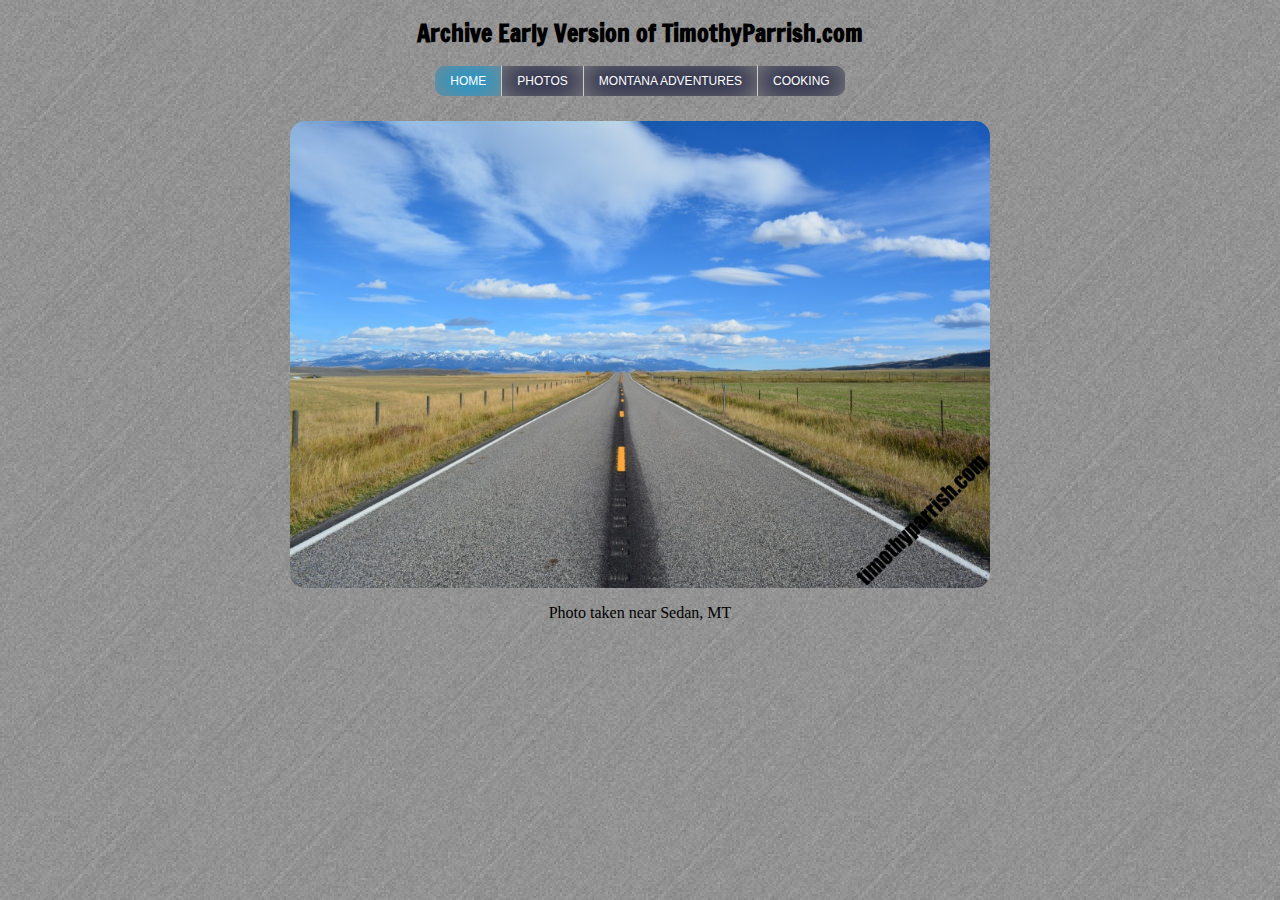
<file: index.html>
<!DOCTYPE HTML>

<html>
	<head>
		<meta charset="UTF-8">
		<title>TimothyParrish.com</title>
		<link href="css/global.css" rel="stylesheet" type="text/css">
		<link href="css/index.css" rel="stylesheet" type="text/css">
		<link href="https://fonts.googleapis.com/css?family=Francois+One" rel="stylesheet">
	</head>
	
	<body>
		<div id="header">
			<h1>Archive Early Version of TimothyParrish.com</h1>
		</div><!--end of header-->
	
		<div class="flex-container">
			<div id="firstLink" class="current"><a href="index.html">Home</a></div>
			<div><a href="html/photos.html">Photos</a></div>
			<div><a href="html/montana.html">Montana Adventures</a></div>
			<div id="lastLink"><a href="html/cooking.html">Cooking</a></div>		
		</div><!--end of flex container-->

		<div id="heroImage">
			<img src="images/montanaHighway.jpg" alt="Montana Highway">		
		</div><!--end of heroImage-->

  		<div id="photoLabel">
  			<p>Photo taken near Sedan, MT</p>
  		</div><!--end of photoLabel-->

  		<div id="footer">
  		 	<!-- <a href="mailto:admin@timothyparrish.com">Contact Webmaster</a> -->
  		</div><!--end of footer-->
  		
	</body>
</html>
</file>
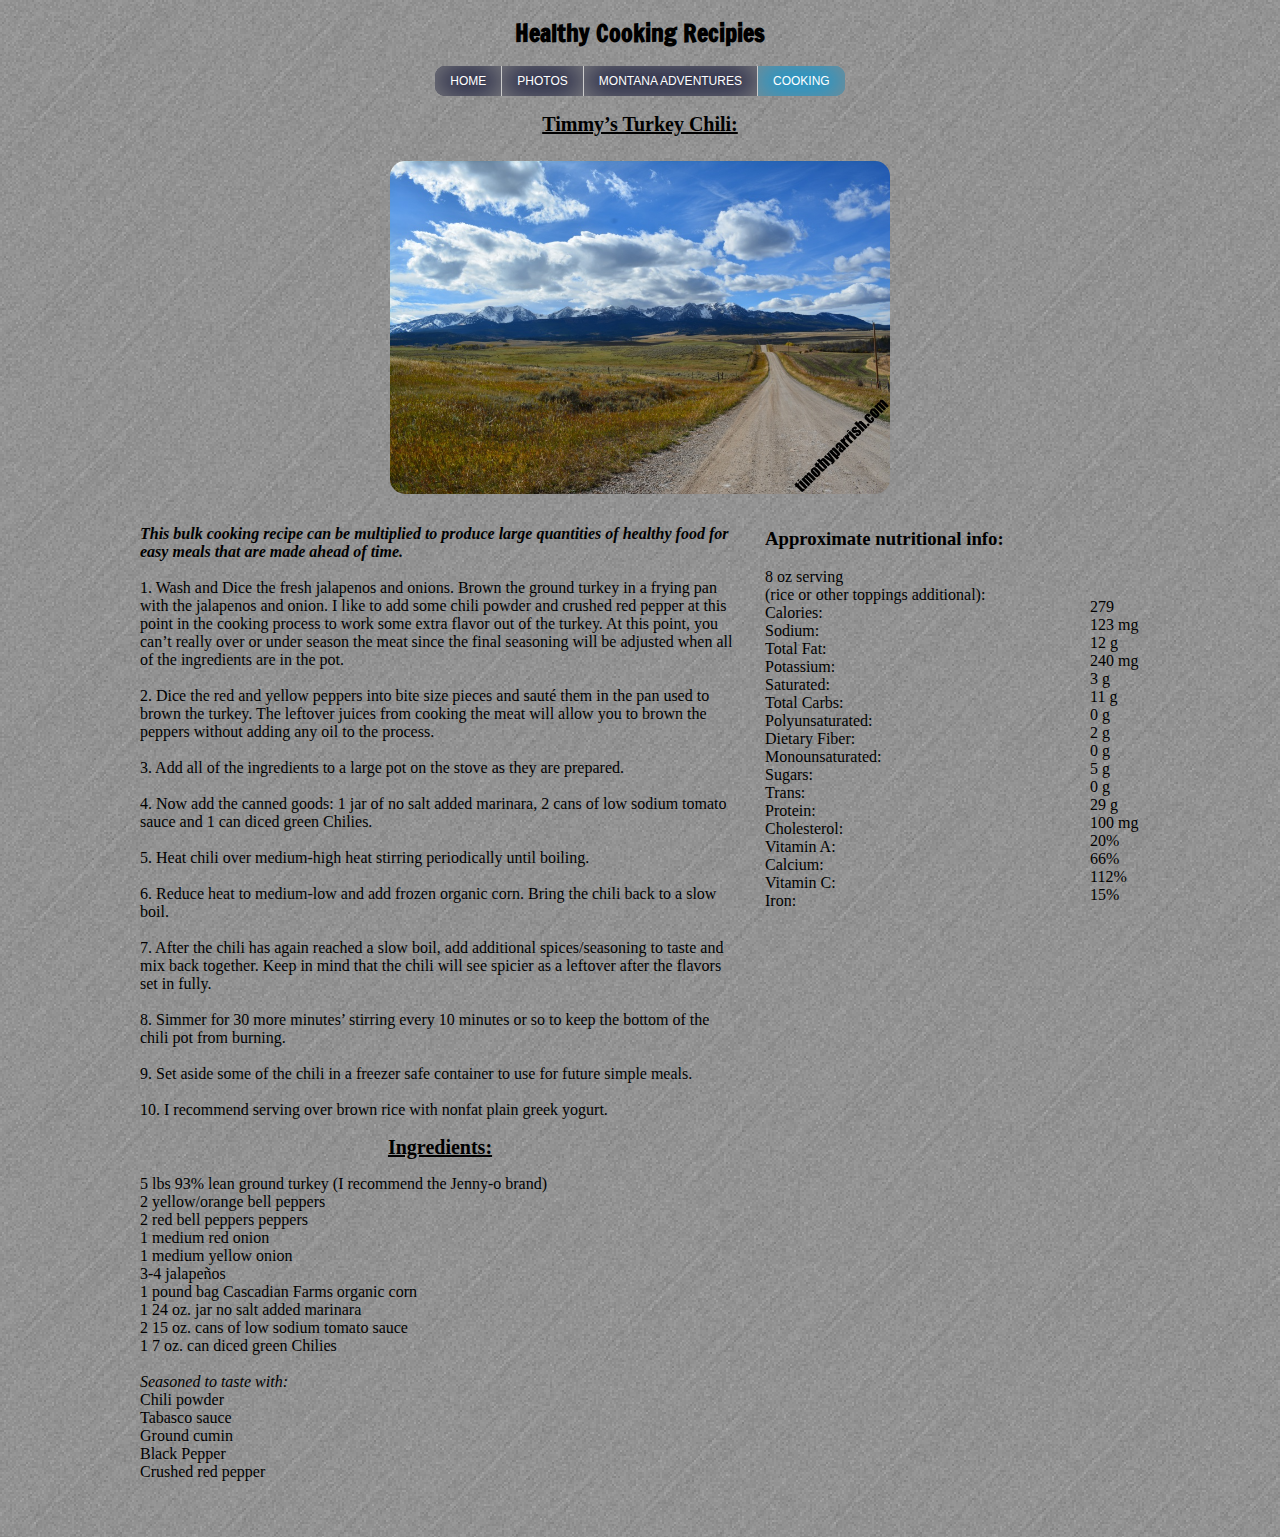
<file: html/cooking.html>
<!DOCTYPE HTML>

<html>
	<head>
		<meta charset="UTF-8">
		<title>Cooking</title>
		<link href="../css/global.css" rel="stylesheet" type="text/css">
		<link href="../css/cooking.css" rel="stylesheet" type="text/css">
		<link href="https://fonts.googleapis.com/css?family=Francois+One" rel="stylesheet">


	</head>
	<body>
		<div id="header">
			<h1>Healthy Cooking Recipies</h1>
		</div>	

		<div class="flex-container">
			<div id="firstLink"><a href="../index.html">Home</a></div>
			<div><a href="photos.html">Photos</a></div>
			<div><a href="montana.html">Montana Adventures</a></div>
			<div class="current" id="lastLink"><a href="cooking.html">Cooking</a></div>		
		</div><!--end of flex container-->
		
	<h2>Timmy’s Turkey Chili:</h2>
	<img src="../images/montana1.jpg" alt="Timmy's Turkey Chili">

	<div id="container">
		<div id="leftCol">
			<p>	
			<b><i>This bulk cooking recipe can be multiplied to produce large quantities of healthy food for easy meals that are made ahead of time.</b></i><br> 

			<br>1.	Wash and Dice the fresh jalapenos and onions. Brown the ground turkey in a frying pan with the jalapenos and onion. I like to add some chili powder and crushed red pepper at this point in the cooking process to work some extra flavor out of the turkey. At this point, you can’t really over or under season the meat since the final seasoning will be adjusted when all of the ingredients are in the pot.<br> 
			<br>2.	Dice the red and yellow peppers into bite size pieces and sauté them in the pan used to brown the turkey. The leftover juices from cooking the meat will allow you to brown the peppers without adding any oil to the process.<br>  
			<br>3.	Add all of the ingredients to a large pot on the stove as they are prepared.<br>	
			<br>4.	Now add the canned goods: 1 jar of no salt added marinara, 2 cans of low sodium tomato sauce and 1 can diced green Chilies.<br>
			<br>5.	Heat chili over medium-high heat stirring periodically until boiling.<br>
			<br>6.	Reduce heat to medium-low and add frozen organic corn. Bring the chili back to a slow boil.<br>
			<br>7.	After the chili has again reached a slow boil, add additional spices/seasoning to taste and mix back together. Keep in mind that the chili will see spicier as a leftover after the flavors set in fully.<br> 
			<br>8.	Simmer for 30 more minutes’ stirring every 10 minutes or so to keep the bottom of the chili pot from burning.<br> 
			<br>9.	Set aside some of the chili in a freezer safe container to use for future simple meals.<br>
			<br>10.	I recommend serving over brown rice with nonfat plain greek yogurt.<br> 

			<h2>Ingredients:</h2>
			5 lbs 93% lean ground turkey (I recommend the Jenny-o brand)<br>
			2 yellow/orange bell peppers<br> 
			2 red bell peppers peppers<br> 
			1 medium red onion<br>
			1 medium yellow onion<br>
			3-4 jalapeños<br>
			1 pound bag Cascadian Farms organic corn<br>
			1 24 oz. jar no salt added marinara<br>
			2 15 oz. cans of low sodium tomato sauce<br>
			1 7 oz. can diced green Chilies<br>
			<br>
			<i>Seasoned to taste with:</i><br> 
			Chili powder<br>
			Tabasco sauce<br>
			Ground cumin<br>
			Black Pepper<br>
			Crushed red pepper<br>
			</p>
		</div>


		<div id="centerCol">
			<p>
			<h3>Approximate nutritional info:</h3>
			8 oz serving<br>
			(rice or other toppings additional):<br>
			Calories:<br>	           
			Sodium:<br>
			Total Fat:<br>	         
			Potassium:<br>
			Saturated:<br>	           
			Total Carbs:<br>
			Polyunsaturated:<br>	     
			Dietary Fiber:<br>
			Monounsaturated:<br>     
			Sugars:<br>
			Trans:<br>	               
			Protein:<br>
			Cholesterol:<br>	 	 
			Vitamin A:<br>	           
			Calcium:<br>
			Vitamin C:<br>	         
			Iron:<br>
			</p>
		</div>
		
		<div id="rightCol">
			<p>
			<h2></h2>
			<br>
			<br>
			<br>
			<br>
			279<br>	           
			123 mg<br>
			12 g<br>	         
			240 mg<br>
			3 g<br>	           
			11 g<br>
			0 g<br>	     
			2 g<br>
			0 g<br>     
			5 g<br>
			0 g<br>	               
			29 g<br>
			100 mg<br>	 	 
			20%<br>	           
			66%<br>
			112%<br>	         
			15%<br>
			</p>
		</div>
		<div class="clear"></div>	
	</div> <!--end of container-->	
		
		
  		<div id="footer">
  		 	<!-- <a href="mailto:admin@timothyparrish.com">Contact Webmaster</a> -->
  		</div>
  
	</body>
</html>
</file>
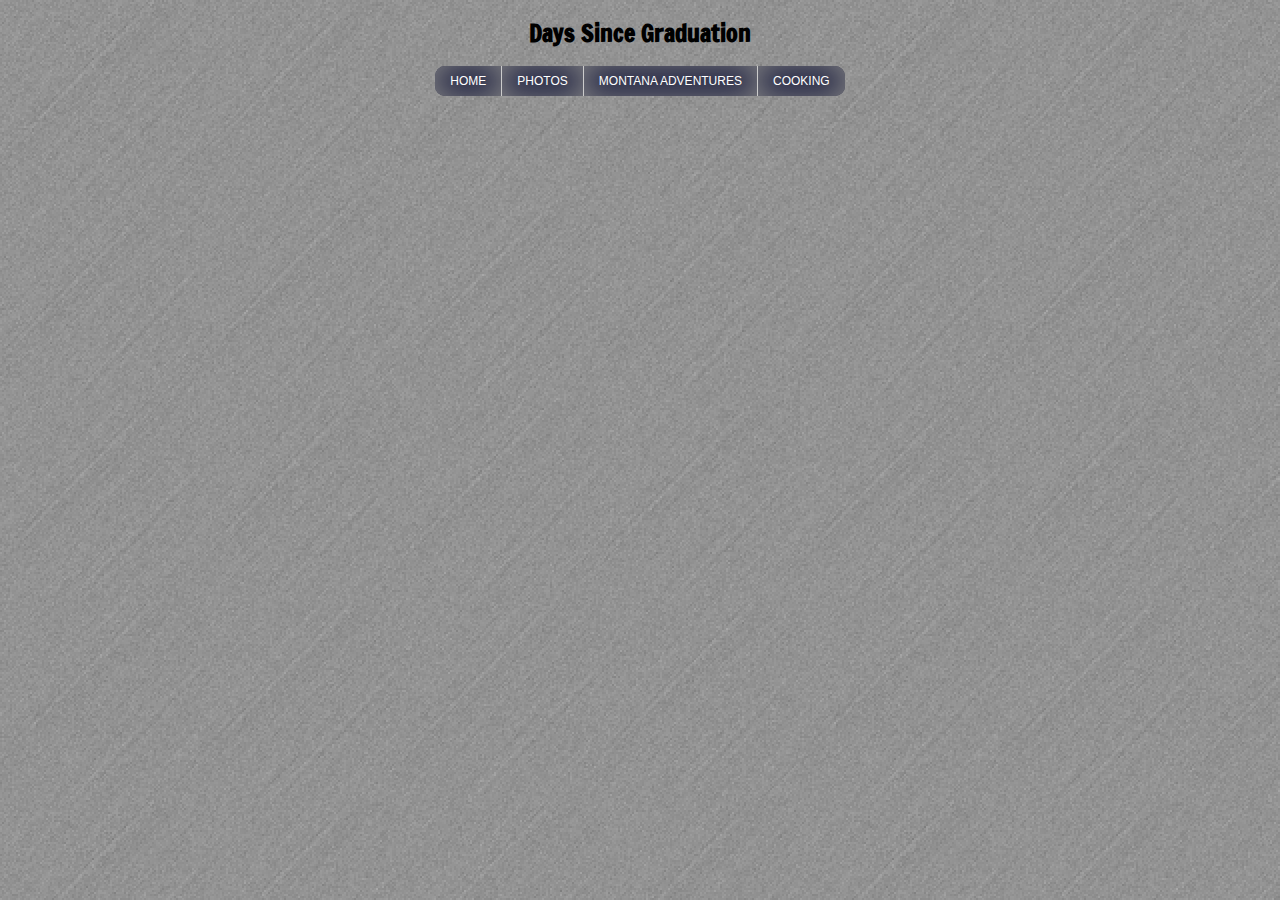
<file: html/hidden.html>
<!DOCTYPE HTML>

<html>
	<head>
		<meta charset="UTF-8">
		<title>Hidden Page</title>
		<link href="../css/global.css" rel="stylesheet" type="text/css">
		<link href="../css/hidden.css" rel="stylesheet" type="text/css">
		<link href="https://fonts.googleapis.com/css?family=Francois+One" rel="stylesheet">
	</head>
	
	<body>
		<div id="header">
			<h1>Days Since Graduation</h1>
		</div><!--end of header-->
	
		<div class="flex-container">
			<div id="firstLink"><a href="../index.html">Home</a></div>
			<div><a href="photos.html">Photos</a></div>
			<div><a href="montana.html">Montana Adventures</a></div>
			<div id="lastLink"><a href="cooking.html">Cooking</a></div>		
		</div><!--end of flex container-->
		
		<div id="timer">
			<iframe src="https://free.timeanddate.com/countdown/i5jldftz/n3754/cf111/cm0
			/cu4/ct0/cs0/ca0/co1/cr0/ss0/cac000/cpc000/pc333/tcbbb/fs130/szw320/szh135/
			tatTime%20Left%20Until%20Graduation%3A/tac000/tpc000/
			iso2019-12-14T12:00:00/pd3" allowTransparency="true" 
			frameborder="0" width="320" height="135"></iframe>
			</iframe><!--provided by www.timeanddate.com--> 
		</div><!--end of timer-->	
  		
	</body>
</html>
</file>
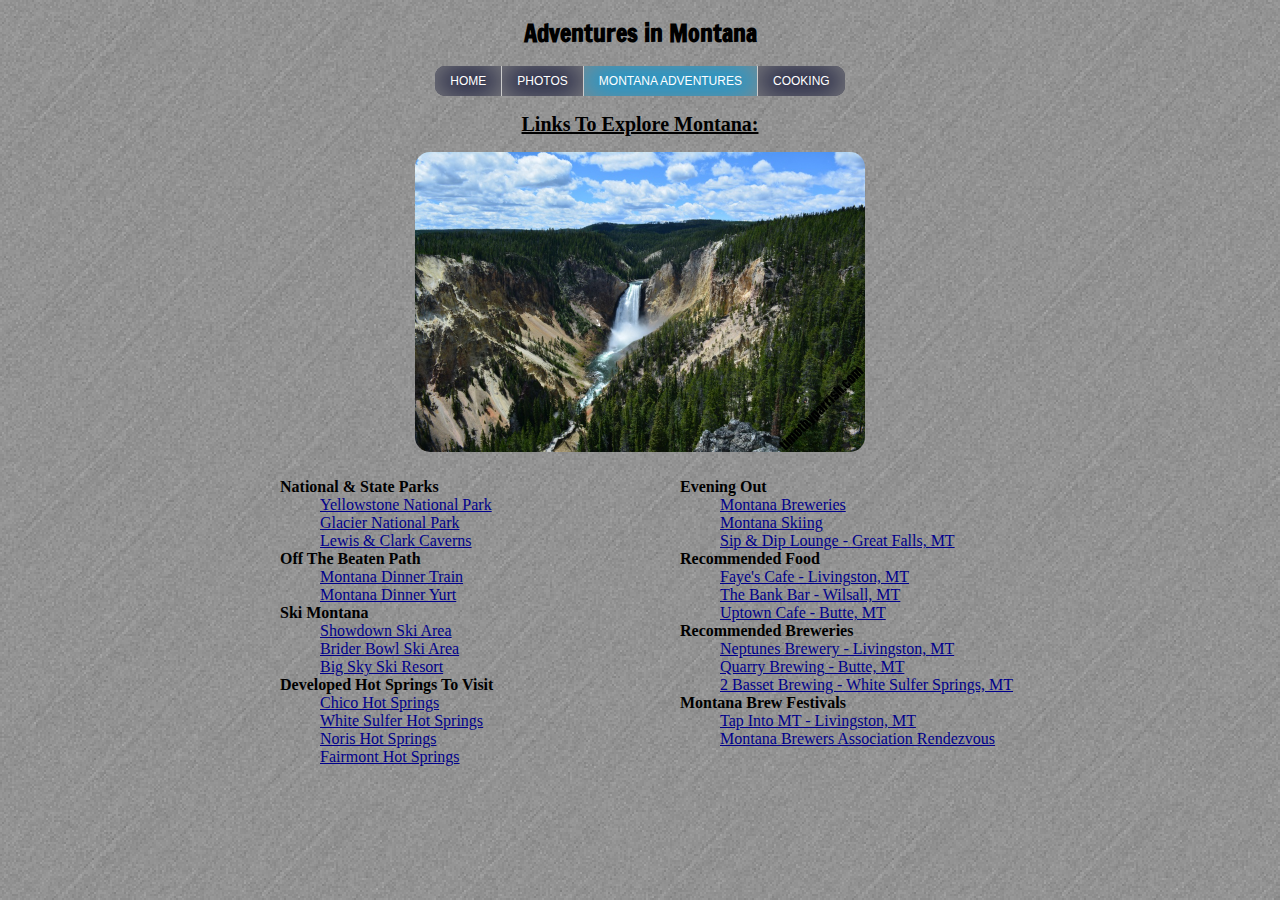
<file: html/montana.html>
<!DOCTYPE HTML>

<html>
	<head>
		<meta charset="UTF-8">
		<title>Things to do in Montana, USA</title>
		<link href="../css/global.css" rel="stylesheet" type="text/css">
		<link href="../css/montana.css" rel="stylesheet" type="text/css">
		<link href="https://fonts.googleapis.com/css?family=Francois+One" rel="stylesheet">
	</head>
	<body>
		<div id="header">
			<h1>Adventures in Montana</h1>
		</div><!--end of header-->
	
		<div class="flex-container">
			<div id="firstLink"><a href="../index.html">Home</a></div>
			<div><a href="photos.html">Photos</a></div>
			<div class="current"><a href="montana.html">Montana Adventures</a></div>
			<div id="lastLink"><a href="cooking.html">Cooking</a></div>		
		</div><!--end of flex container-->
		
	<h2>Links To Explore Montana:</h2>
		<div id="heroImage">
			<img src="../images/waterfallGrandCanyonYellowstoneNP.jpg" alt="Waterfall Grand Canyon of Yellowstone NP">	
		</div><!--end of heroImage-->	
		

	<div id="leftList">	
		<ul>

			<li><b>National & State Parks</b></li>
				<ul>
					<li><a href="https://www.nps.gov/yell/index.htm">Yellowstone National Park</a></li>
					<li><a href="https://www.nps.gov/glac/index.htm">Glacier National Park</a></li>
					<li><a href="http://stateparks.mt.gov/lewis-and-clark-caverns/">Lewis & Clark Caverns</a></li>
				</ul>
			<li><b>Off The Beaten Path</b></li>
				<ul>
					<li><a href="http://www.montanadinnertrain.com/">Montana Dinner Train</a></li>		
					<li><a href="http://skimba.com/Links.html">Montana Dinner Yurt</a></li>
				</ul>
			<li><b>Ski Montana</b></li>	
				<ul>
					<li><a href="http://www.showdownmontana.com/">Showdown Ski Area</a></li>
					<li><a href="https://bridgerbowl.com/">Brider Bowl Ski Area</a></li>
					<li><a href="http://bigskyresort.com/">Big Sky Ski Resort</a></li>
				</ul>
			<li><b>Developed Hot Springs To Visit</b></li>
				<ul>
					<li><a href="http://www.chicohotsprings.com/">Chico Hot Springs</a></li>
					<li><a href="http://www.spahotsprings.com/index.html">White Sulfer Hot Springs</a></li>
					<li><a href="https://norrishotsprings.com/">Noris Hot Springs</a></li>
					<li><a href="http://fairmontmontana.com/">Fairmont Hot Springs</a></li>
				</ul>
		<ul>
		</div><!--close leftList div-->
		<div id="rightList">	
		<ul>
			<li><b>Evening Out</b></li>
				<ul>	
					<li><a href="http://montanabrewers.org/trail-map/">Montana Breweries</a></li>
					<li><a href="http://www.powderhounds.com/USA/Montana.aspx">Montana Skiing</a></li>
					<li><a href="http://ohairemotorinn.com/sip-n-dip/">Sip & Dip Lounge - Great Falls, MT</a></li>
				</ul>	
			<li><b>Recommended Food</b></li>
				<ul>
					<li><a href="http://www.fayescafelivingston.com/">Faye's Cafe - Livingston, MT</a></li>
					<li><a href="https://www.yelp.com/biz/bank-bar-wilsall">The Bank Bar - Wilsall, MT</a></li>		
					<li><a href="http://uptowncafe.com/">Uptown Cafe - Butte, MT</a></li>
				</ul>
			<li><b>Recommended Breweries</b></li>
				<ul>
					<li><a href="http://neptunesbrewery.com/">Neptunes Brewery - Livingston, MT</a></li>
					<li><a href="http://www.wedig.beer/">Quarry Brewing - Butte, MT</a></li>		
					<li><a href="http://2bassetbrewery.com/Home.html">2 Basset Brewing - White Sulfer Springs, MT</a></li>
				</ul>
			<li><b>Montana Brew Festivals</b></li>
				<ul>
					<li><a href="https://www.tapintomt.com/">Tap Into MT - Livingston, MT</a></li>
					<li><a href="http://montanabrewers.org/events/">Montana Brewers Association Rendezvous</a></li>		
				</ul>
		<ul>
		</div><!--close rightList div-->

					
  		<div id="footer">
  		 	<!-- <a href="mailto:admin@timothyparrish.com">Contact Webmaster</a> -->
  		</div>
  
	</body>
</html>
</file>
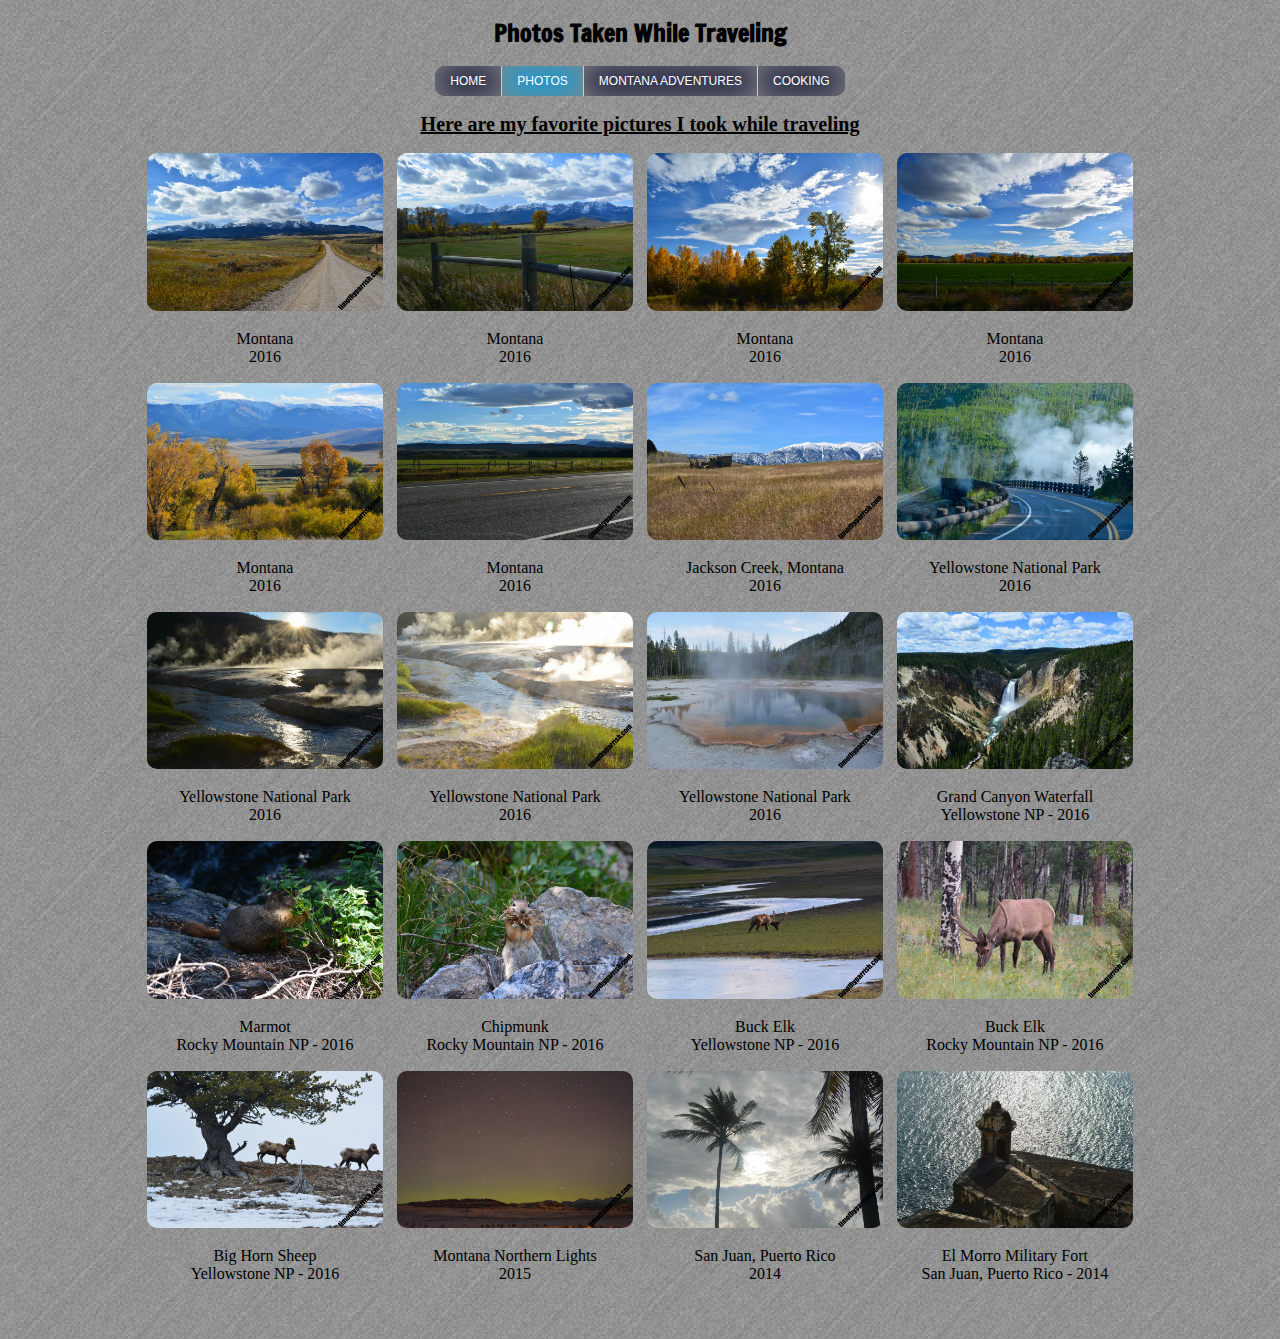
<file: html/photos.html>
<!DOCTYPE HTML>

<html>
	<head>
		<meta charset="UTF-8">
		<title>Photos</title>
		<link href="../css/global.css" rel="stylesheet" type="text/css">
		<link href="../css/photos.css" rel="stylesheet" type="text/css">
		<link href="https://fonts.googleapis.com/css?family=Francois+One" rel="stylesheet">


	</head>
	<body>
		<div id="header">
			<h1>Photos Taken While Traveling</h1>
		</div>
	
		<div class="flex-container">
			<div id="firstLink"><a href="../index.html">Home</a></div>
			<div class="current"><a href="photos.html">Photos</a></div>
			<div><a href="montana.html">Montana Adventures</a></div>
			<div id="lastLink"><a href="cooking.html">Cooking</a></div>		
		</div><!--end of flex container-->

		<h2>Here are my favorite pictures I took while traveling</h2>
				
		
		<div class="responsive">
  			<div class="img">
    			<a target="_blank" href="../images/montana1.jpg">
      				<img src="../images/montana1.jpg" alt="Yellowstone National Park" width="900" height="600">
    			</a>
    		<div class="desc">Montana<br>2016</div>
  			</div>
		</div>

		<div class="responsive">
  			<div class="img">
    			<a target="_blank" href="../images/montana2.jpg">
      				<img src="../images/montana2.jpg" alt="Yellowstone National Park" width="900" height="600">
    			</a>
    		<div class="desc">Montana<br>2016</div>
  			</div>
		</div>

		<div class="responsive">
  			<div class="img">
    			<a target="_blank" href="../images/montana3.jpg">
      				<img src="../images/montana3.jpg" alt="Yellowstone National Park" width="900" height="600">
    			</a>
    		<div class="desc">Montana<br>2016</div>
  			</div>
		</div>
		
		<div class="responsive">
  			<div class="img">
    			<a target="_blank" href="../images/montana4.jpg">
      				<img src="../images/montana4.jpg" alt="Yellowstone National Park" width="900" height="600">
    			</a>
    		<div class="desc">Montana<br>2016</div>
  			</div>
		</div>		
		
		<div class="responsive">
  			<div class="img">
    			<a target="_blank" href="../images/montana5.jpg">
      				<img src="../images/montana5.jpg" alt="Yellowstone National Park" width="900" height="600">
    			</a>
    		<div class="desc">Montana<br>2016</div>
  			</div>
		</div>		
		
		<div class="responsive">
  			<div class="img">
    			<a target="_blank" href="../images/montana6.jpg">
      				<img src="../images/montana6.jpg" alt="Yellowstone National Park" width="900" height="600">
    			</a>
    		<div class="desc">Montana<br>2016</div>
  			</div>
		</div>		
		
		<div class="responsive">
  			<div class="img">
    			<a target="_blank" href="../images/jacksonCreek.jpg">
      				<img src="../images/jacksonCreek.jpg" alt="Jackson Creek" width="900" height="600">
    			</a>
    		<div class="desc">Jackson Creek, Montana<br>2016</div>
  			</div>
		</div>			
		
		<div class="responsive">
  			<div class="img">
    			<a target="_blank" href="../images/yellowstoneNP1.jpg">
     				 <img src="../images/yellowstoneNP1.jpg" alt="Yellowstone National Park" width="900" height="600">
    			</a>
    		<div class="desc">Yellowstone National Park<br>2016</div>
  			</div>
		</div>

		<div class="responsive">
  			<div class="img">
    			<a target="_blank" href="../images/yellowstoneNP2.jpg">
      				<img src="../images/yellowstoneNP2.jpg" alt="Yellowstone National Park" width="900" height="600">
    			</a>
    		<div class="desc">Yellowstone National Park <br>2016</div>
 			</div>
		</div>

		<div class="responsive">
  			<div class="img">
    			<a target="_blank" href="../images/yellowstoneNP3.jpg">
     				 <img src="../images/yellowstoneNP3.jpg" alt="Yellowstone National Park" width="900" height="600">
    			</a>
    		<div class="desc">Yellowstone National Park<br>2016</div>
 			</div>
		</div>

		<div class="responsive">
  			<div class="img">
    			<a target="_blank" href="../images/yellowstoneNP4.jpg">
     				 <img src="../images/yellowstoneNP4.jpg" alt="Yellowstone National Park" width="900" height="600">
    			</a>
    		<div class="desc">Yellowstone National Park<br>2016</div>
 			</div>
		</div>
		
		<div class="responsive">
  			<div class="img">
    			<a target="_blank" href="../images/waterfallGrandCanyonYellowstoneNP.jpg">
     				 <img src="../images/waterfallGrandCanyonYellowstoneNP.jpg" alt="Yellowstone National Park Grand Canyon Waterfall" width="900" height="600">
    			</a>
    		<div class="desc">Grand Canyon Waterfall <br>Yellowstone NP - 2016</div>
 			</div>
		</div>		
		
		<div class="responsive">
  			<div class="img">
    			<a target="_blank" href="../images/marmotmarm.jpg">
     				 <img src="../images/marmot.jpg" alt="Marmot" width="900" height="600">
    			</a>
    		<div class="desc">Marmot <br>Rocky Mountain NP - 2016</div>
 			</div>
		</div>				
		
		<div class="responsive">
  			<div class="img">
    			<a target="_blank" href="../images/chipmunkRMNP.jpg">
     				 <img src="../images/chipmunkRMNP.jpg" alt="Chipmunk" width="900" height="600">
    			</a>
    		<div class="desc">Chipmunk<br>Rocky Mountain NP - 2016</div>
 			</div>
		</div>						
		
		<div class="responsive">
  			<div class="img">
    			<a target="_blank" href="../images/buckElkYNP.jpg">
     				 <img src="../images/buckElkYNP.jpg" alt="Buck Elk" width="900" height="600">
    			</a>
    		<div class="desc">Buck Elk<br>Yellowstone NP - 2016</div>
 			</div>
		</div>				
		
		<div class="responsive">
  			<div class="img">
    			<a target="_blank" href="../images/buckElkRMNP.jpg">
     				 <img src="../images/buckElkRMNP.jpg" alt="Buck Elk" width="900" height="600">
    			</a>
    		<div class="desc">Buck Elk<br>Rocky Mountain NP - 2016</div>
 			</div>
		</div>	

		<div class="responsive">
  			<div class="img">
    			<a target="_blank" href="../images/bigHornSheep.jpg">
     				 <img src="../images/bigHornSheep.jpg" alt="Big Horn Sheep" width="900" height="600">
    			</a>
    		<div class="desc">Big Horn Sheep<br>Yellowstone NP - 2016</div>
 			</div>
		</div>	

		<div class="responsive">
  			<div class="img">
    			<a target="_blank" href="../images/montanaNorthernLights.jpg">
     				 <img src="../images/montanaNorthernLights.jpg" alt="Montana Northern Lights" width="900" height="600">
    			</a>
    		<div class="desc">Montana Northern Lights<br>2015</div>
 			</div>
		</div>		
		
		<div class="responsive">
  			<div class="img">
    			<a target="_blank" href="../images/sanJuanBeach2.jpg">
     				 <img src="../images/sanJuanBeach2.jpg" alt="San Juan, Puerto Rico Beach" width="900" height="600">
    			</a>
    		<div class="desc">San Juan, Puerto Rico<br>2014</div>
 			</div>
		</div>
		
		<div class="responsive">
  			<div class="img">
    			<a target="_blank" href="../images/elMorroPuertoRicoFort.jpg">
     				 <img src="../images/elMorroPuertoRicoFort.jpg" alt="San Juan Military Fort El Morro" width="900" height="600">
    			</a>
    		<div class="desc">El Morro Military Fort<br>San Juan, Puerto Rico - 2014</div>
 			</div>
		</div>		
		
		<div class="clearfix"></div>
  
    	<div id="footer">
  		 	<!-- <a href="mailto:admin@timothyparrish.com">Contact Webmaster</a> -->
  		</div>
  		
	</body>
</html>
</file>
<file: css/global.css>
body {
	background-image: url("../images/wallpaperLight.png");
	/* Background pattern from subtlepatterns.com */
	width: 1000px;
	margin: 0px auto;
}

#header {
	width: 100%;
	height: 50px;
	text-align: center;
	padding: 0px;
}

.flex-container {
	height: 30px;
	display: flex;
	justify-content: center;
}

.flex-container>div {
	height: 30px;
	background-color: #16193B;
	padding-left: 15px;
	padding-right: 15px;
	box-shadow: inset 0px 0px 30px #888;
	border-right: 1px solid #ccc;
	transition: all .5s linear;
}

.flex-container>div a {
	font-size: 12px;
	color: #fff;
	font-family: helvetica;
	text-transform: uppercase;
	text-decoration: none;
	line-height: 30px;
}

.flex-container>div:hover {
	background-color: #eee;
	color: #333;
	box-shadow: inset 0px 0px 30px #ccc;
}

.flex-container>div.current {
	Color: #ffffff;
	background: #0a9bd9;
}

#firstLink {
	border-radius: 10px 0 0 10px;
}


#lastLink {
	border-radius: 0 10px 10px 0;
	border-right: none;
}

.clear {
	clear: both;
}

h1 {
	color: black;
	font-family: 'Francois One', sans-serif;
	font-size: 24px;
}

h2 {
	color: black;
	font-size: 20px;
	text-align: center;
	padding-bottom: 10 px;
	text-decoration: underline;
}

h3 {
	color: black;
}

#footer {
	width: 700px;
	margin: 0px auto;
	margin-bottom: 15px;
	height: 25px;
	text-align: right;
}

#footer a {
	color: black;
}
</file>
<file: css/index.css>
#heroImage img{
    display: block;
    margin: auto;
    margin-top: 25px;
    margin-bottom: 5px;
    width: 70%;
    border-radius: 15px 15px 15px 15px;
}

#photoLabel{
	text-align: center;
	}
</file>
<file: css/cooking.css>
#container{
	width 900px;
	margin: 0px auto;
	padding: 0px;
	text-align: left;
	}


#leftCol{
	width: 600px;
	float: left;
	}

img{
    display: block;
    margin: auto;
    margin-top: 25px;
    margin-bottom: 15px;
    width: 50%;
    border-radius: 15px 15px 15px 15px;
    }
	

#centerCol{
	width: 150 px; 
	float: left;
	padding-left: 25px;
	}


#rightCol{
	width: 50px;
	float: right;
	}


.left{
	float: left;
	}	
	

.right{
	float: right;
	}
</file>
<file: css/hidden.css>
#timer{
	padding-top: 25px;
	margin: auto;
	width: 320px;
	height: 185px; 
	}
	
iframe{
    display: block;
    margin-top: 25px;
    margin: auto;
    width: 100%;
	}
</file>
<file: css/montana.css>
#leftList{
	width: 400px;
	height: 350px;
	float: left;
	padding-left: 100px;
}
#rightList{
	width: 400px;
	height: 350px;
	float: left;
	padding-right: 100px;
}
#heroImage{
	margin: auto; 
	width: 450px;
	height: 310px;
}

#heroImage img{
    display: block;
    margin: 0px auto;
    margin-top: 5px;
    margin-bottom: 5px;
    width: 450px;
    border-radius: 15px 15px 15px 15px;
}
#heroImage h3{
	margin: 0px auto; 
}

ul{list-style:none;
}

/* unvisited link */
a:link {
    color: darkblue;
}

/* visited link */
a:visited {
    color: purple;
}

/* mouse over link */
a:hover {
	text-transform: uppercase; 
    color: black;
}
</file>
<file: css/photos.css>
div.img {
    border: 1px solid transparent;
}

div.img:hover {
    border: 1px solid #ccc;
    border-radius: 10px 10px 10px 10px;
}

div.img img {
    width: 100%;
    height: auto;
}

div.desc {
    padding: 15px;
    text-align: center;
}

* {
    box-sizing: border-box;
}

.responsive {
    padding: 0 6px;
    float: left;
    width: 24.99999%;
}

.responsive img{
	border-radius: 10px 10px 10px 10px;
}

@media only screen and (max-width: 700px){
    .responsive {
        width: 49.99999%;
        margin: 6px 0;
    }
}

@media only screen and (max-width: 500px){
    .responsive {
        width: 100%;
    }
}

.clearfix:after {
    content: "";
    display: table;
    clear: both;
}
</file>
